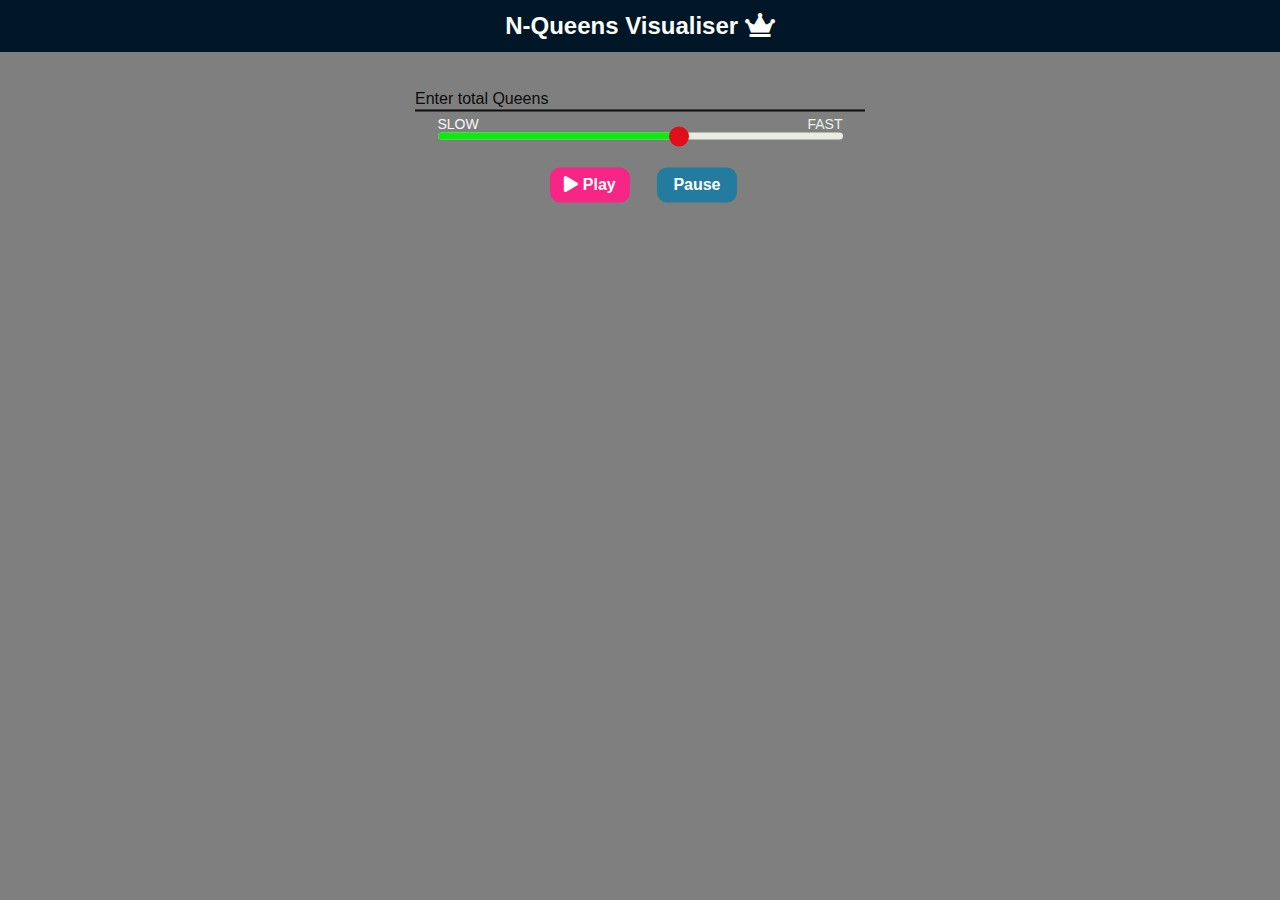
<file: index.html>
<!DOCTYPE html>
<html lang="en">

<head>
  <meta charset="UTF-8" />
  <meta name="viewport" content="width=device-width, initial-scale=1.0" />
  <title>N-Queen-Visualiser</title>
  <link rel="stylesheet" href="https://use.fontawesome.com/releases/v5.8.1/css/all.css" />
  <link rel="stylesheet" href="style.css" />
</head>

<body>
  <header class="header">
    <h2>N-Queens Visualiser <i class="fas fa-crown" style="color:#fdfffc"></i></h2>
  </header>
  <div class="n-queen">
    <div class="inputbox">
      <input type="number" class="numberbox" id="numberbox" required />
      <label>Enter total Queens</label>
    </div>

    <div class="slider-container">
      <input class="slider" id="slider" type="range" min="0" max="100" value="60" />
      <div id="progress-bar"></div>
    </div>
    <button class="play-button" id="play-button"><i class="fa fa-play" aria-hidden="true"></i> Play </button>
    <button class="pause-button" id="pause-button">Pause</button>
  </div>

  <div class="queen-arrangement" id="queen-arrangement">
  </div>
  <div id="n-queen-board"></div>
  <script src="app.js"></script>
</body>

</html>
</file>
<file: style.css>
* {
    box-sizing: border-box;
}
  
body {
    margin: 0;
    padding: 0;
    font-family: Arial, Helvetica, sans-serif;
    background: linear-gradient(135deg, rgba(0, 0, 0, 0.5), rgba(0, 0, 0, 0.5)), url('https://source.unsplash.com/random/1920x1080') no-repeat center center fixed;
    background-size: cover;
    color: #ffffff; /* Adjust text color for better readability */
}
  
.header {
    position: relative;
    top: -20px;
    width: 100%;
    background-color: #011627;
    color: #fdfffc;
}
  
.header h2 {
    padding: 0.5em;
    text-align: center;
}
  
div.n-queen {
    position: absolute;
    left: 50%;
    transform: translate(-50%, -50%);
    width: 70%;
    max-width: 450px;
}
  
.inputbox {
    position: relative;
    top: 1.5em;
    bottom: 2em;
}
  
.numberbox {
    width: 100%;
    font-size: 14px;
    padding: 4px;
    border: none;
    border-bottom: 2px solid #0d0d0d;
    outline: none;
    background: transparent;
    color: #0c0c0c;
}
  
.inputbox label {
    position: absolute;
    top: 4px;
    left: 0px;
    color: #0c0b0b;
    font-size: 16px;
    pointer-events: none;
    transition: 0.3s;
}
  
.inputbox input:focus ~ label,
.inputbox input:disabled ~ label,
.inputbox input:valid ~ label {
    top: -9px;
    font-size: 12px;
    font-weight: 400;
}
  
.slider-container {
    position: absolute;
    left: 5%;
    width: 90%;
    margin: 0 auto;
    top: 4em;
}
  
.slider {
    -webkit-appearance: none;
    width: 100%;
    margin: 0 auto;
    height: 7px;
    border-radius: 7px;
    background: linear-gradient(90deg, #e2e5e3 60%, #e8eddf 60%);
    outline: none;
}
  
.slider::after {
    content: "SLOW";
    position: absolute;
    top: -10px;
    font-size: 14px;
    font-weight: 500;
    color: #f7f8f7;
}
  
.slider::before {
    content: "FAST";
    position: absolute;
    top: -10px;
    right: 0px;
    font-size: 14px;
    font-weight: 500;
    color: #ebf2ed;
}
  
/* Google chrome */
.slider::-webkit-slider-thumb {
    -webkit-appearance: none;
    width: 20px;
    height: 20px;
    position: relative;
    top: -2px;
    cursor: pointer;
    background-color: #e00d1b;
    border-radius: 50%;
    z-index: 2;
}
  
.slider::-webkit-slider-runnable-track {
    -webkit-appearance: none;
    height: 15px;
    width: 15px;
    z-index: 1;
    color: #1cbd3c;
}
  
/* Mozilla firefox */
.slider::-moz-range-thumb {
    width: 20px;
    height: 20px;
    background-color: #0cacd0;
    cursor: pointer;
    position: relative;
    top: -2px;
    border-radius: 50%;
    z-index: 2;
}
  
.slider::-webkit-slider-thumb:hover {
    box-shadow: 0 0 0 2px rgb(232, 235, 232), 0 0 0 4px #f1f4f1;
}
  
#progress-bar {
    width: 60%;
    height: 7px;
    background: #0aeb0e;
    border-radius: 7px;
    position: absolute;
    top: 7px;
}
  
.play-button, .pause-button {
    position: relative;
    top: 80px;
    border: none;
    outline: none;
    color: #fdfffc;
    width: 80px;
    height: 35px;
    background-color: #f72585;
    border-radius: 10px;
    font-size: 16px;
    font-weight: 600;
    cursor: pointer;
    transition: all 0.3s ease-in-out;
}

.play-button {
    left: 30%;
}
  
.pause-button {
    left: 35%;
    background-color: #247ba0;
}
  
.play-button:hover, .pause-button:hover {
    opacity: 0.8;
    transform: scale(1.05);
}
  
.queen-arrangement {
    position: relative;
    top: 140px;
    text-align: center;
    font-size: 25px;
    font-weight: 500;
    color: #0adf1c;
}
  
#n-queen-board {
    position: relative;
    display: flex;
    width: 80%;
    top: 150px;
    margin: 0 auto;
    flex-wrap: wrap;
    justify-content: center;
}
  
#n-queen-board div {
    position: relative;
    display: flex;
    justify-content: center;
    flex-direction: column;
    margin: 0 10px;
    box-shadow: 0 4px 8px 0 rgb(0, 0, 0, 0.2);
    border-radius: 3px;
    bottom: 10px;
}
  
table {
    position: relative;
    border-collapse: collapse;
    margin: -10px 10px;
    padding: 10px;
    margin-bottom: 10px;
    align-self: center;
}
  
td {
    width: 35px;
    height: 35px;
    text-align: center;
}
  
h4 {
    position: relative;
    top: -5px;
    padding: 8px;
    width: 95%;
    background-color: black;
    align-self: center;
    color: #fdfffc;
    text-align: center;
    border-radius: 4px 4px 0 0;
}
</file>
